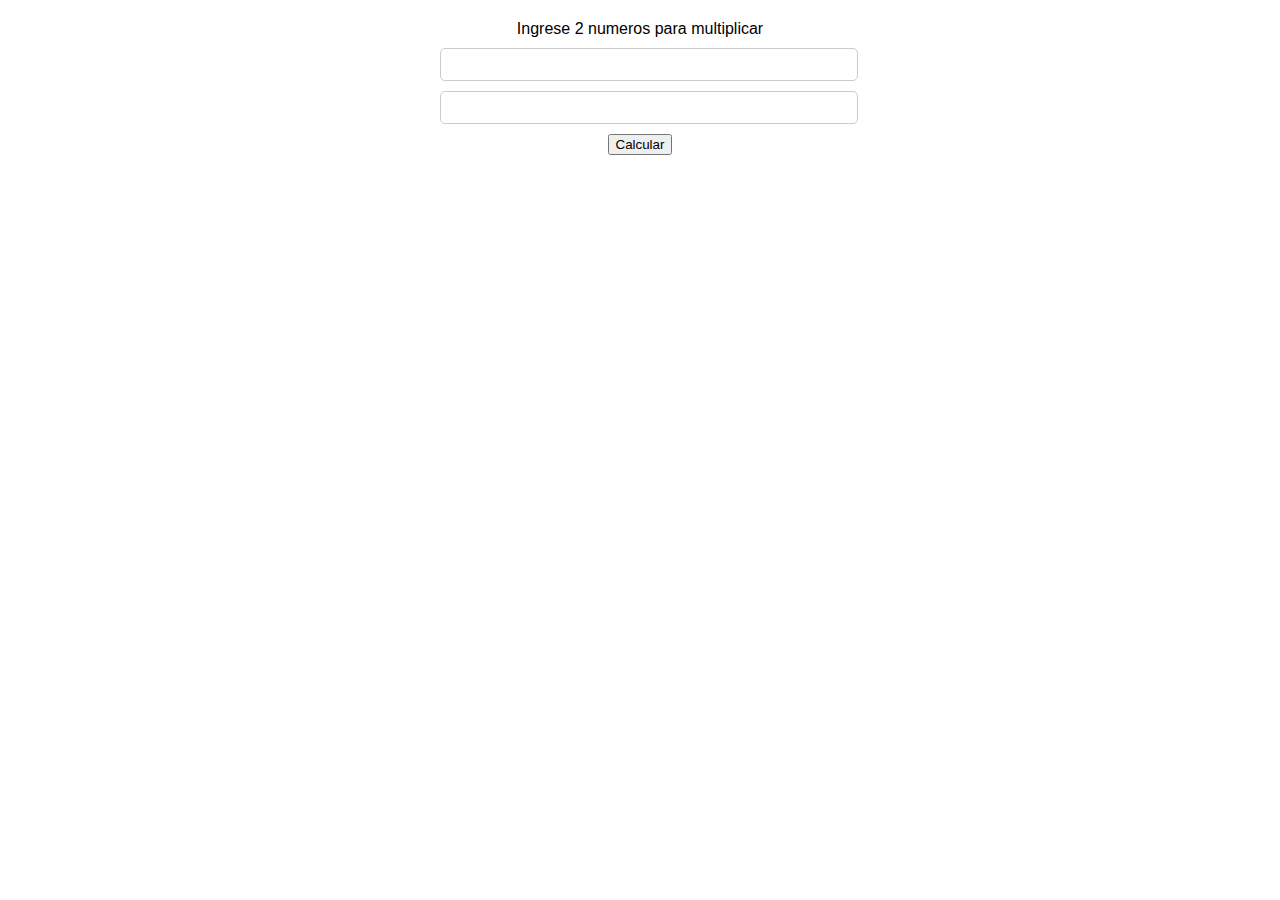
<file: Problema 1/index.html>
<!DOCTYPE html>
<html lang="en">
<head>
    <meta charset="UTF-8">
    <meta http-equiv="X-UA-Compatible" content="IE=edge">
    <meta name="viewport" content="width=device-width, initial-scale=1.0">
    <link rel="stylesheet" type="text/css" href="./index.css" /> 
    <script src="./index.js"></script>
    <title>Problema 1</title>
</head>
<body>
    <div class="container">
        <p>Ingrese 2 numeros para multiplicar</p>
        <input id="parametroA" type="number" />
        <input id="parametroB" type="number" />
        <button id="botonCalcular" type="buttom">Calcular</button>
        <p id="resultado"></p>
    </div>
    
</body>
</html>
</file>
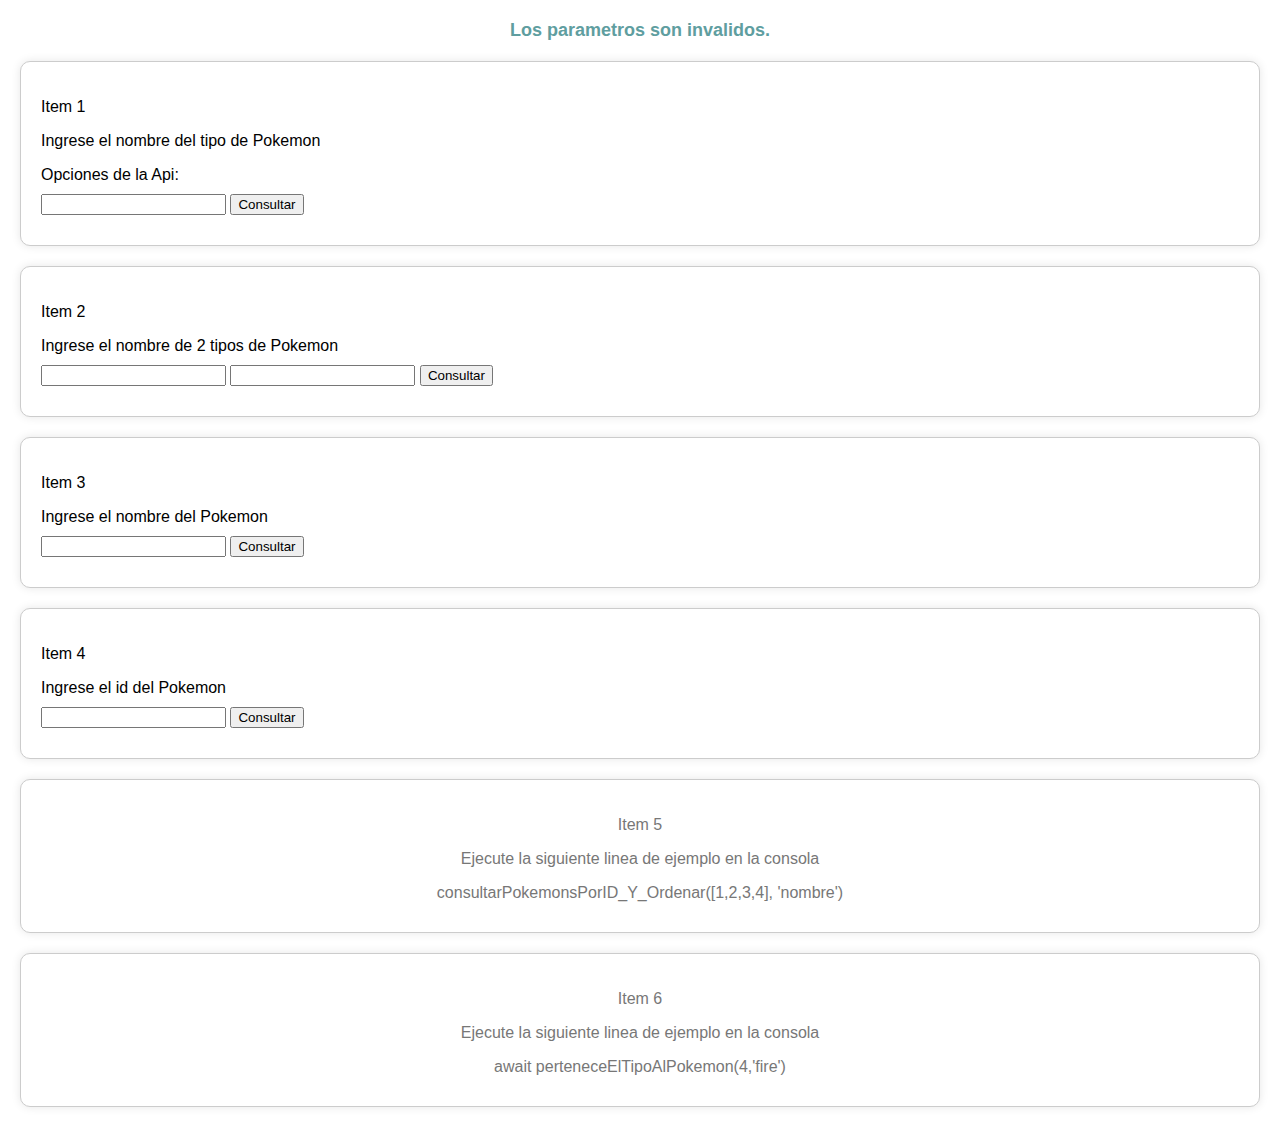
<file: Problema 2/index.html>
<!DOCTYPE html>
<html lang="en">
<head>
    <meta charset="UTF-8">
    <meta http-equiv="X-UA-Compatible" content="IE=edge">
    <meta name="viewport" content="width=device-width, initial-scale=1.0">
    <link rel="stylesheet" type="text/css" href="./index.css" /> 
    <script src="./index.js"></script>
    <script src="./fetch.js"></script>
    <title>Problema 2</title>
</head>
<body>
    <p id="MensajeGeneral" style="color:cadetblue;"></p>
    <div class='item1'>
        <p>Item 1</p>
        <p>Ingrese el nombre del tipo de Pokemon</p>
        <p><span>Opciones de la Api: </span><span id="opciones"></span></p>
        <input id="tipo" type="texto"/>
        <button id="botonEjecutar" type="buttom">Consultar</button>
        <p id="resultado"></p>
    </div>

    <div class='item2'>
        <p>Item 2</p>
        <p>Ingrese el nombre de 2 tipos de Pokemon</p>
        <input id="tipo1" type="texto"/>
        <input id="tipo2" type="texto"/>
        <button id="botonEjecutarItem2" type="buttom">Consultar</button>
        <p id="resultado2"></p>
    </div>

    <div class='item3'>
        <p>Item 3</p>
        <p>Ingrese el nombre del Pokemon</p>
        <input id="nombre" type="texto"/>
        <button id="botonEjecutarItem3" type="buttom">Consultar</button>
        <p id="resultado3"></p>
    </div>

    <div class='item4'>
        <p>Item 4</p>
        <p>Ingrese el id del Pokemon</p>
        <input id="id" type="texto"/>
        <button id="botonEjecutarItem4" type="buttom">Consultar</button>
        <p id="resultado4"></p>
    </div>

    <div class='item5'>
        <p>Item 5</p>
        <p>Ejecute la siguiente linea de ejemplo en la consola</p>
        <p>consultarPokemonsPorID_Y_Ordenar([1,2,3,4], 'nombre')</p>
    </div>

    <div class='item6'>
        <p>Item 6</p>
        <p>Ejecute la siguiente linea de ejemplo en la consola</p>
        <p>await perteneceElTipoAlPokemon(4,'fire')</p>
    </div>
    
</body>
</html>
</file>
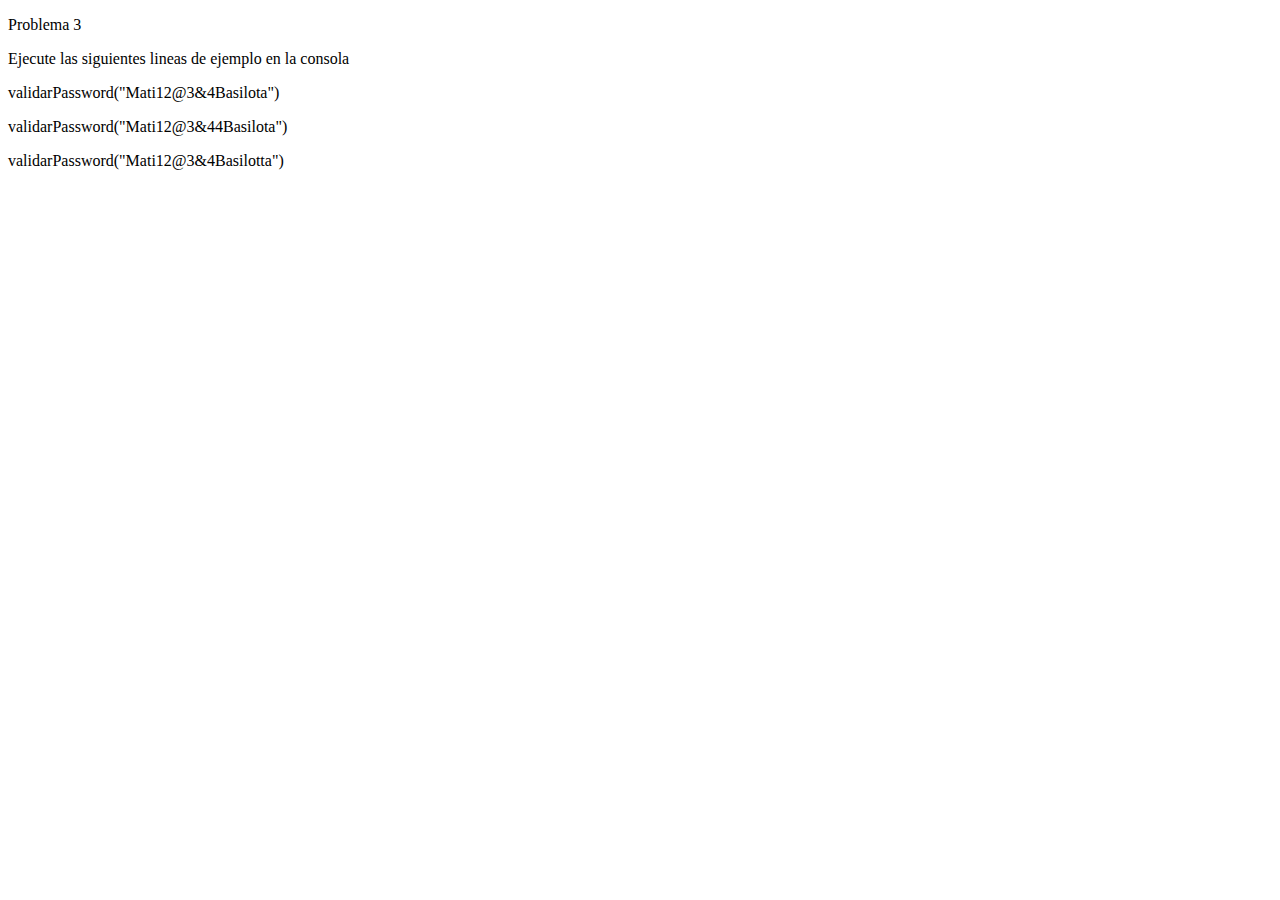
<file: Problema 3/index.html>
<!DOCTYPE html>
<html lang="en">
<head>
    <meta charset="UTF-8">
    <meta http-equiv="X-UA-Compatible" content="IE=edge">
    <meta name="viewport" content="width=device-width, initial-scale=1.0">
    <script src="./index.js"></script>
    <title>Problema 3</title>
</head>
<body>
    <p>Problema 3</p>
    <p>Ejecute las siguientes lineas de ejemplo en la consola</p>
    <p>validarPassword("Mati12@3&4Basilota")</p>
    <p>validarPassword("Mati12@3&44Basilota")</p>
    <p>validarPassword("Mati12@3&4Basilotta")</p>
</body>
</html>
</file>
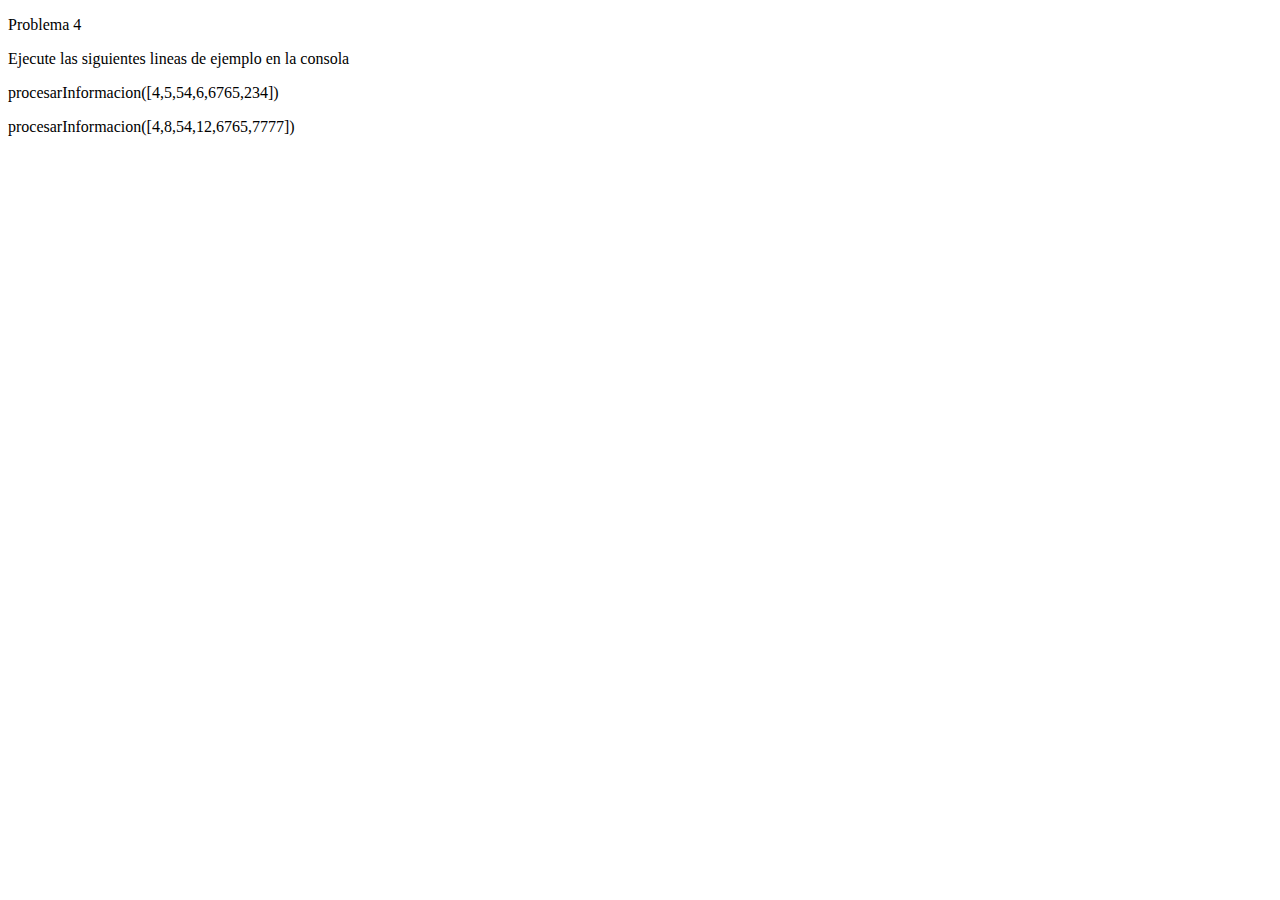
<file: Problema 4/index.html>
<!DOCTYPE html>
<html lang="en">
<head>
    <meta charset="UTF-8">
    <meta http-equiv="X-UA-Compatible" content="IE=edge">
    <meta name="viewport" content="width=device-width, initial-scale=1.0">
    <script src="./index.js"></script>
    <title>Problema 4</title>
</head>
<body>
    <p>Problema 4</p>
    <p>Ejecute las siguientes lineas de ejemplo en la consola</p>
    <p>procesarInformacion([4,5,54,6,6765,234])</p>
    <p>procesarInformacion([4,8,54,12,6765,7777])</p>
</body>
</html>
</file>
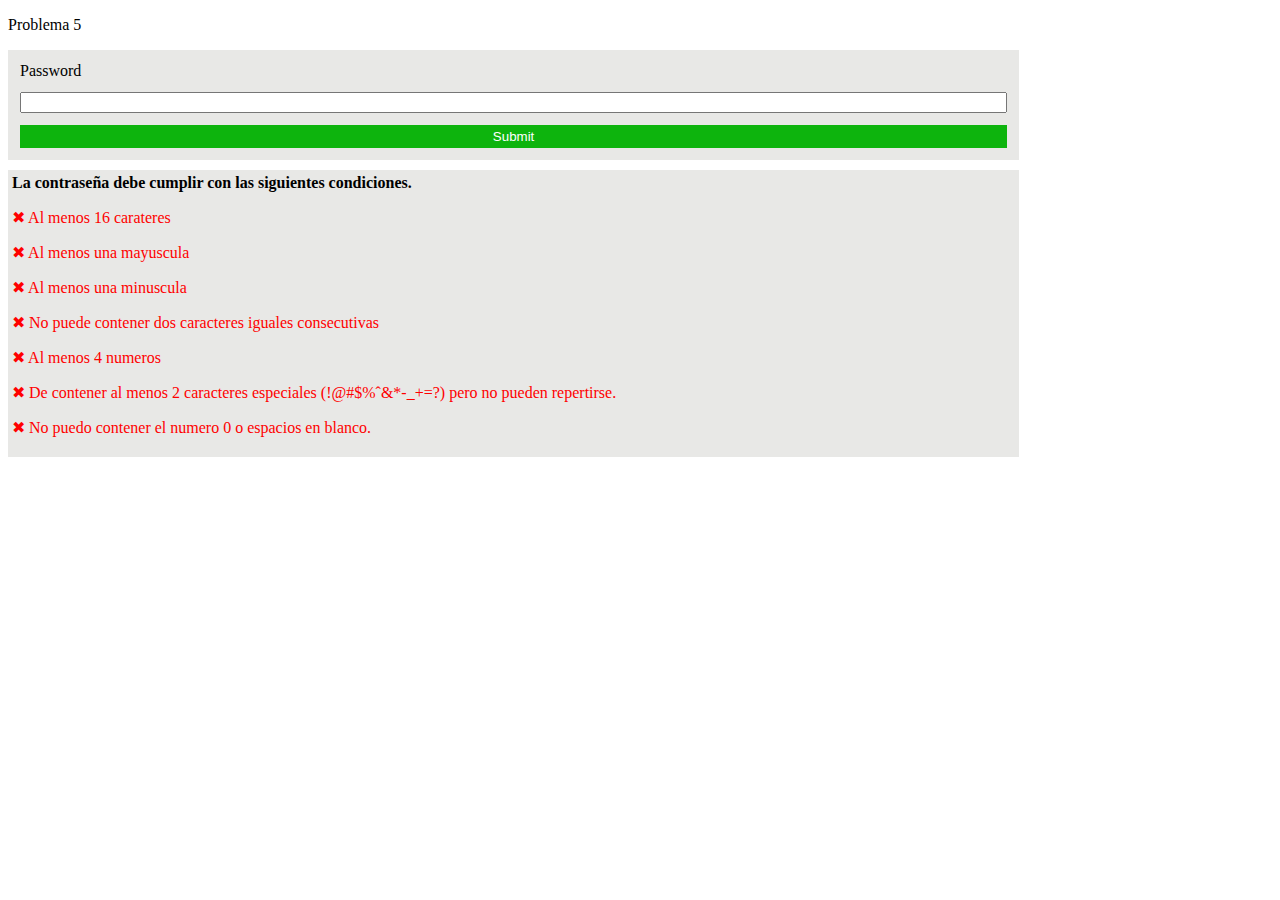
<file: Problema 5/index.html>
<!DOCTYPE html>
<html lang="en">
<head>
    <meta charset="UTF-8">
    <meta http-equiv="X-UA-Compatible" content="IE=edge">
    <meta name="viewport" content="width=device-width, initial-scale=1.0">
    <script src="./index.js"></script>
    <title>Problema 5</title>
    <link rel="stylesheet" type="text/css" href="./index.css" /> 
    <style src="./index.css"></style>
</head>
<body>
    <p>Problema 5</p>
    <div class="contenedor">
        <div class="contAux">
            <label>Password</label>
            <input id="pass" type="password">
            <button class="botonPrincipal" type="button">Submit</button>
        </div>
        <div id="contendorAnimado" class="contAuxLista">
            <b>La contraseña debe cumplir con las siguientes condiciones.</b>
            <p class="fallo"><span>✖</span> Al menos 16 carateres</p>
            <p class="fallo"><span>✖</span> Al menos una mayuscula</p>
            <p class="fallo"><span>✖</span> Al menos una minuscula</p>
            <p class="fallo"><span>✖</span> No puede contener dos caracteres iguales consecutivas</p>
            <p class="fallo"><span>✖</span> Al menos 4 numeros</p>
            <p class="fallo"><span>✖</span> De contener al menos 2 caracteres especiales  (!@#$%ˆ&*-_+=?) pero no pueden repertirse.</p>
            <p class="fallo"><span>✖</span> No puedo contener el numero 0 o espacios en blanco.</p>
        </div>
    </div>
    <script src="../Problema 3/index.js" /></script>
</body>
</html>
</file>
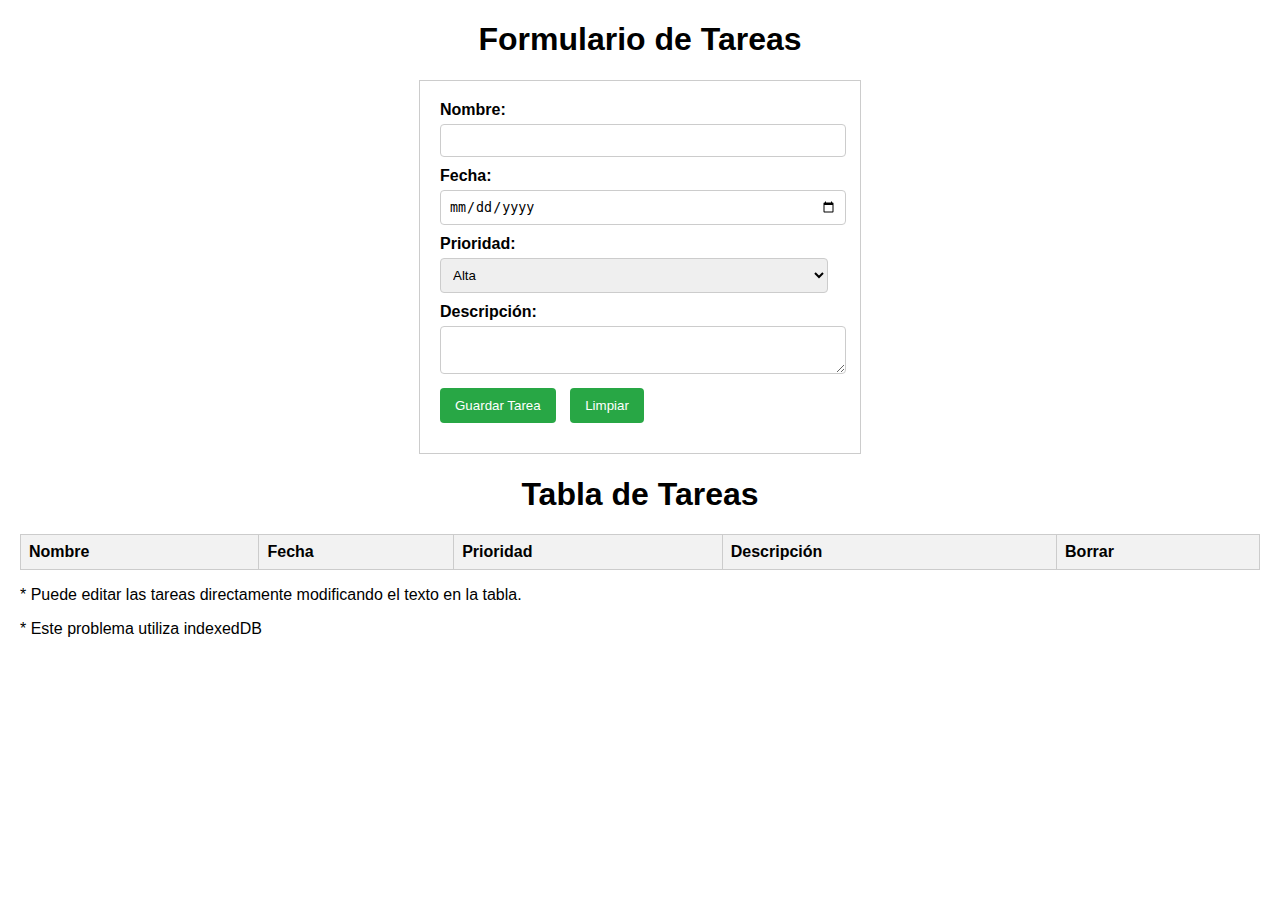
<file: Problema 7/index.html>
<!DOCTYPE html>
<html>
<head>
    <title>Tabla de Tareas</title>
    <link rel="stylesheet" href="https://cdnjs.cloudflare.com/ajax/libs/font-awesome/6.0.0-beta3/css/all.min.css">
    <link rel="stylesheet" type="text/css" href="./index.css" /> 
</head>
<body>
    <h1>Formulario de Tareas</h1>
    <form id="formulario-tareas">
        <div>
            <label for="nombre">Nombre:</label>
            <input type="text" id="nombre" required>
        </div>
        <div>
            <label for="fecha">Fecha:</label>
            <input type="date" id="fecha" required>
        </div>
        <div>
            <label for="prioridad">Prioridad:</label>
            <select id="prioridad" required>
                <option value="Alta">Alta</option>
                <option value="Media">Media</option>
                <option value="Baja">Baja</option>
            </select>
        </div>
        <div>
            <label for="descripcion">Descripción:</label>
            <textarea id="descripcion" required></textarea>
        </div>
        <div>
            <button type="button" onclick="nuevaTarea()">Guardar Tarea</button>
            <button type="button" onclick="limpiarFormulario()">Limpiar</button>
        </div>
    </form>
    <h1>Tabla de Tareas</h1>
    <table id="tabla-tareas">
        <thead>
            <tr>
                <th>Nombre</th>
                <th>Fecha</th>
                <th>Prioridad</th>
                <th>Descripción</th>
                <th>Borrar</th>
            </tr>
        </thead>
        <tbody>
           
        </tbody>
    </table>
    <p>* Puede editar las tareas directamente modificando el texto en la tabla.</p>
    <p>* Este problema utiliza indexedDB</p>
    <script src="baseDatos.js"></script>
    <script src="tareas.js"></script>
</body>
</html>
</file>
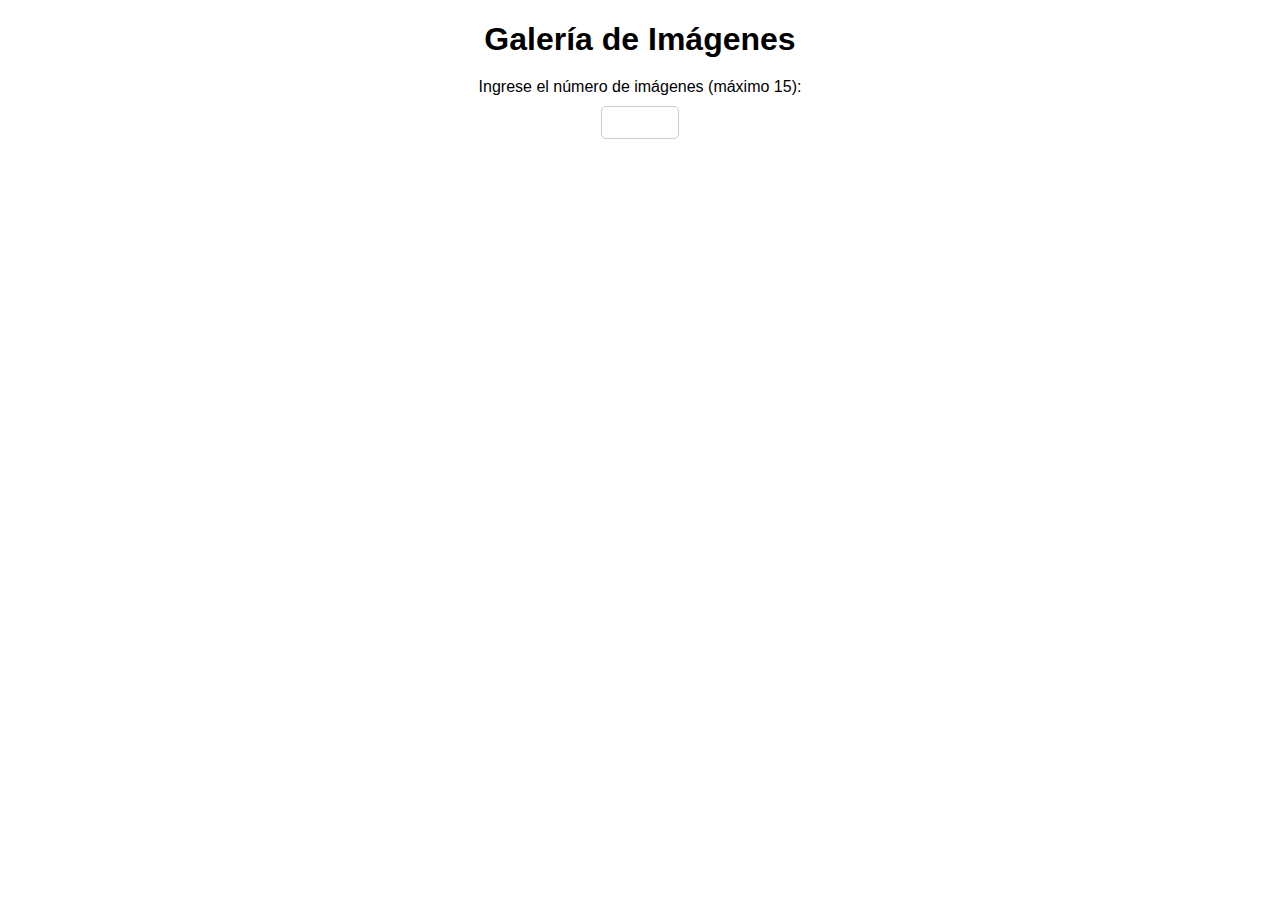
<file: Problema 8/index.html>
<!DOCTYPE html>
<html lang="en">
<head>
  <meta charset="UTF-8">
  <meta http-equiv="X-UA-Compatible" content="IE=edge">
  <meta name="viewport" content="width=device-width, initial-scale=1.0">
  <title>Galería de Imágenes</title>
  <link rel="stylesheet" href="styles.css">
</head>
<body>
  <h1>Galería de Imágenes</h1>
  <label for="cantidad">Ingrese el número de imágenes (máximo 15):</label>
  <input type="number" id="cantidad" min="1" max="15">
  <div class="gallery" id="gallery"></div>
  <script src="script.js"></script>
</body>
</html>
</file>
<file: Problema 1/index.css>
body {
    font-family: Arial, sans-serif;
    margin: 20px;
    text-align: center;
}

p {
    margin-bottom: 10px;
}

input[type="number"] {
    width: 100%;
    padding: 8px;
    border: 1px solid #ccc;
    border-radius: 5px;
    margin-bottom: 10px;
}

button[type="button"] {
    display: inline-block;
    padding: 8px 16px;
    background-color: #007bff;
    color: #fff;
    border: none;
    border-radius: 5px;
    cursor: pointer;
}

#resultado {
    margin-top: 10px;
    font-weight: bold;
    color: #007bff;
}


.container {
    max-width: 400px;
    margin: 0 auto;
}
</file>
<file: Problema 2/index.css>
body {
    font-family: Arial, sans-serif;
    margin: 20px;
}

h1 {
    text-align: center;
}

.item1,
.item2,
.item3,
.item4,
.item5,
.item6 {
    border: 1px solid #ccc;
    padding: 20px;
    background-color: #fff;
    margin-bottom: 20px;
    border-radius: 10px;
    box-shadow: 0 0 10px rgba(0, 0, 0, 0.1);
}

p {
    margin-bottom: 10px;
}

input[type="text"] {
    width: 100%;
    padding: 8px;
    border: 1px solid #ccc;
    border-radius: 5px;
}

button[type="button"] {
    display: inline-block;
    padding: 8px 16px;
    background-color: #007bff;
    color: #fff;
    border: none;
    border-radius: 5px;
    cursor: pointer;
}

#MensajeGeneral {
    text-align: center;
    font-size: 18px;
    margin-bottom: 20px;
    font-weight: bold;
    color: cadetblue;
}

#opciones {
    font-weight: bold;
    color: #007bff;
}

#resultado,
#resultado2,
#resultado3,
#resultado4 {
    margin-top: 10px;
    font-weight: bold;
    text-align: center;
    color: #007bff;
}

.item5,
.item6 {
    color: #777;
    text-align: center;
}


.container {
    max-width: 800px;
    margin: 0 auto;
}


@media (max-width: 600px) {

    .item1,
    .item2,
    .item3,
    .item4,
    .item5,
    .item6 {
        padding: 10px;
    }
}
</file>
<file: Problema 5/index.css>
.contenedor{
    width: 80%;
    display: flex;
    flex-direction: column;
    gap:10px;
}
.contAux{
    background-color: rgba(206, 206, 202, 0.466);
    display: flex;
    flex-direction: column;
    padding: 12px;
    gap:12px
}
.contAuxLista{
    background-color: rgba(206, 206, 202, 0.466);
    padding: 4px;
}
.botonPrincipal{
    background-color: rgb(13, 180, 13);
    color: white;
    border:none;
    padding: 4px;
}
.exito{
    color:rgb(13, 180, 13);
}
.fallo{
    color:red;
}
</file>
<file: Problema 7/index.css>
body {
    font-family: Arial, sans-serif;
    margin: 20px;
}

h1 {
    text-align: center;
}

form {
    border: 1px solid #ccc;
    padding: 20px;
    max-width: 400px;
    margin: 0 auto;
}

form div {
    margin-bottom: 10px;
}

label {
    display: block;
    margin-bottom: 5px;
    font-weight: bold;
}

input[type="text"],
input[type="date"],
select,
textarea {
    width: 97%;
    padding: 8px;
    border: 1px solid #ccc;
    border-radius: 4px;
}

button {
    background-color: #007bff;
    color: #fff;
    padding: 10px 15px;
    border: none;
    border-radius: 4px;
    cursor: pointer;
}

button[type="button"] {
    background-color: #28a745;
    margin-right: 10px;
}

table {
    border-collapse: collapse;
    width: 100%;
    margin-top: 20px;
}

th,
td {
    border: 1px solid #ccc;
    padding: 8px;
    text-align: left;
}

th {
    background-color: #f2f2f2;
    font-weight: bold;
}

td {
    position: relative;
}

td[contenteditable="true"]:focus {
    outline: none;
    border: 1px solid #007bff;
    background-color: #f7faff;
}

.editar-icono,
.borrar-icono {
    font-size: 18px;
    cursor: pointer;
    margin-left: 5px;
}

.borrar-icono {
    color: #dc3545;
}

.borrar-icono:hover {
    color: #bd2130;
}
</file>
<file: Problema 8/styles.css>
body {
    font-family: Arial, sans-serif;
    margin: 20px;
    text-align: center;
}

h1 {
    margin-bottom: 20px;
}

label {
    display: block;
    margin-bottom: 10px;
}

input[type="number"] {
    width: 60px;
    padding: 8px;
    border: 1px solid #ccc;
    border-radius: 5px;
}

.gallery {
    display: flex;
    flex-wrap: wrap;
    justify-content: center;
    max-width: 98%;
    margin: 0 auto;
    margin-top: 20px;
  }
  
 
  .gallery img {
    flex: 1;
    max-width: 100%; 
    height: 100px; 
    margin: 5px;
    object-fit: cover;
    border: 1px solid #ccc;
    border-radius: 5px;
  }
  
 
  @media (max-width: 400px) {
    .gallery img {
      flex-basis: calc(100% - 10px);
    }
  }
</file>
